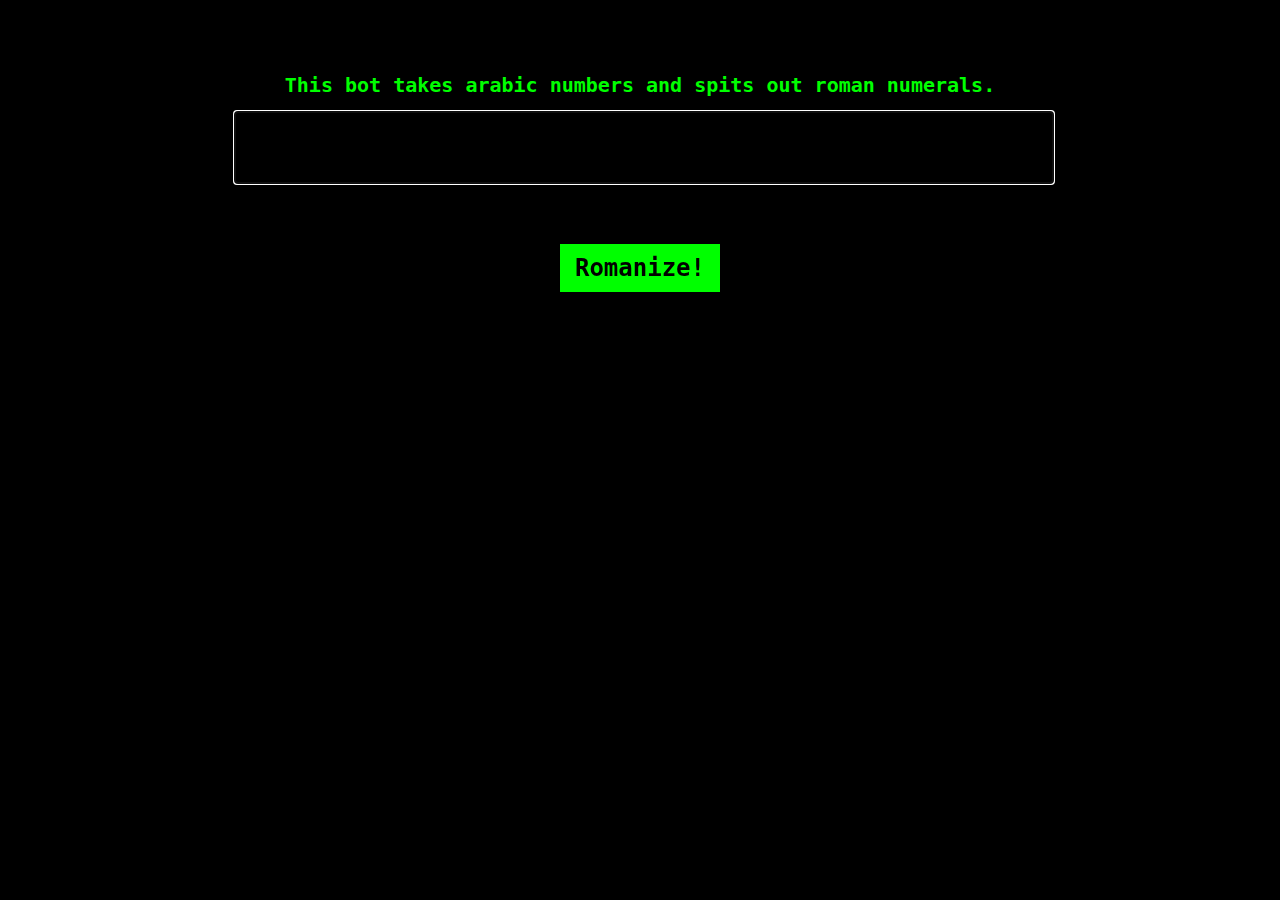
<file: index.html>
<!DOCTYPE html>
<html>
  <head>
  	<meta charset="UTF-8">
  	<title>Romanizer</title>
  	<link rel="stylesheet" href="styles/main.css">
  </head>
  <body>
    <main>
      <h1>This bot takes arabic numbers and spits out roman numerals.</h1>

      <input autofocus>

      <button>Romanize!</button>

      <p class='error'></p>

      <p class='result'></p>
    </main>
  </body>
</html>
</file>
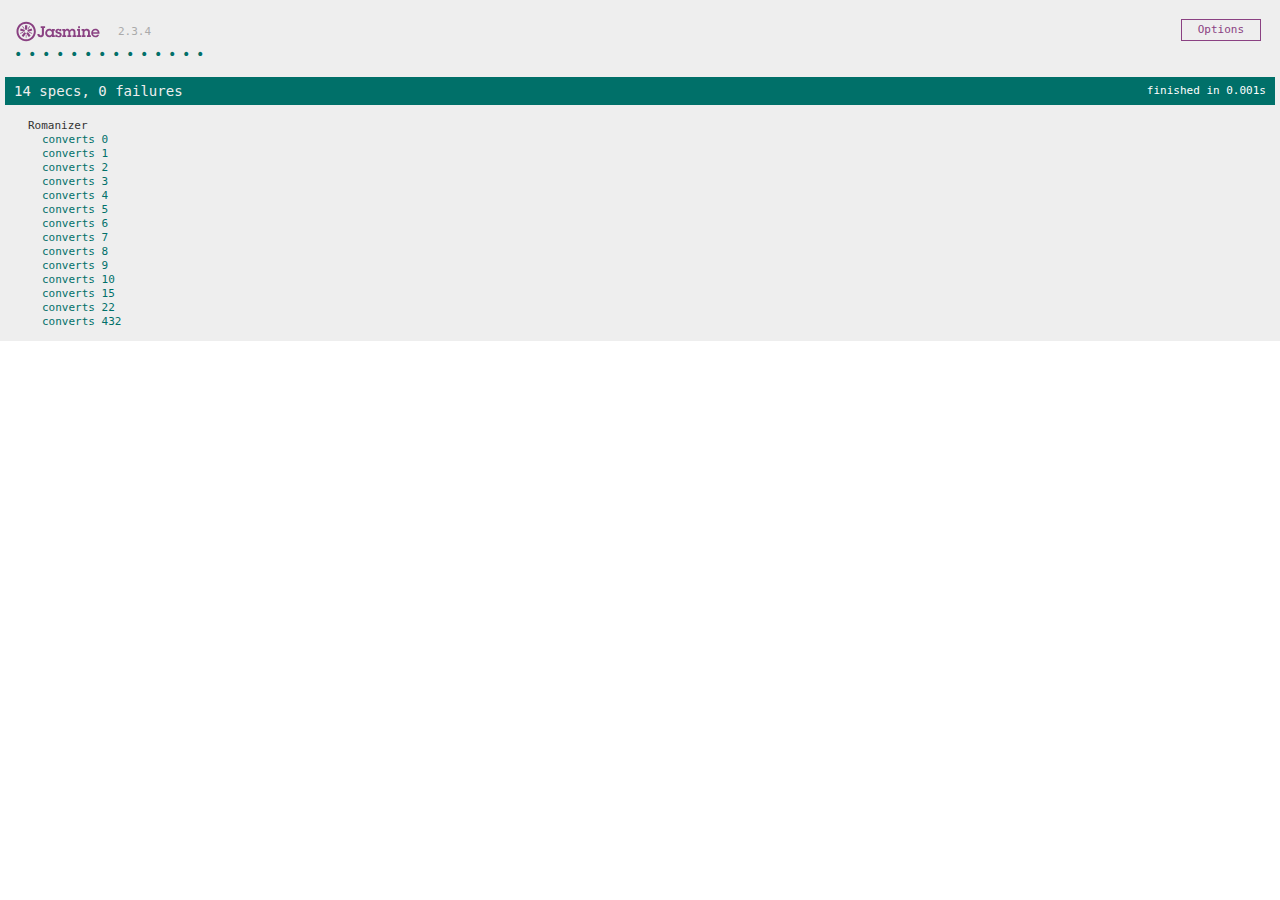
<file: SpecRunner.html>
<!DOCTYPE html>
<html>
<head>
  <meta charset="utf-8">
  <title>Jasmine Spec Runner v2.3.4</title>

  <link rel="shortcut icon" type="image/png" href="lib/jasmine-2.3.4/jasmine_favicon.png">
  <link rel="stylesheet" href="lib/jasmine-2.3.4/jasmine.css">

  <script src="lib/jasmine-2.3.4/jasmine.js"></script>
  <script src="lib/jasmine-2.3.4/jasmine-html.js"></script>
  <script src="lib/jasmine-2.3.4/boot.js"></script>

  <!-- to include later on
  <script src="https://code.jquery.com/jquery-2.1.4.js"></script>
  <script src="https://cdn.jsdelivr.net/jasmine.jquery/2.0.3/jasmine-jquery.js"></script>
  -->

  <!-- include source files here... -->
  <script src="src/romanizer.js"></script>
  <script src=""></script>

  <!-- include spec files here... -->
  <script src="specs/romanizerSpec.js"></script>
  <script src=""></script>

</head>

<body>
</body>
</html>
</file>
<file: styles/main.css>
body {
  font-family: monospace;
  font-size: 20px;
  text-align: center;
  background: black;
  color: lime;
  margin: 0;
  padding: 3em;
}

main {
  width: 70%;
  margin: 0 auto;
}

h1 {
  font-size: 1em;
}

input {
  margin: 0 auto 1em;
  text-align: center;
  background-color: black;
  border-color: lime;
  color: lime;
  font-size: 3em;
  padding: 0 20px;
}

button {
  display: block;
  background: lime;
  color: black;
  border: none;
  padding: 10px 15px;
  font-size: 1.2em;
  font-family: monospace;
  font-weight: bold;
  margin: 0 auto 1em;
}

button:active {
  background: green;
}

.error {
  color: red;
}

.result {
  font-size: 2em;
}
</file>
<file: lib/jasmine-2.3.4/jasmine.css>
body { overflow-y: scroll; }

.jasmine_html-reporter { background-color: #eee; padding: 5px; margin: -8px; font-size: 11px; font-family: Monaco, "Lucida Console", monospace; line-height: 14px; color: #333; }
.jasmine_html-reporter a { text-decoration: none; }
.jasmine_html-reporter a:hover { text-decoration: underline; }
.jasmine_html-reporter p, .jasmine_html-reporter h1, .jasmine_html-reporter h2, .jasmine_html-reporter h3, .jasmine_html-reporter h4, .jasmine_html-reporter h5, .jasmine_html-reporter h6 { margin: 0; line-height: 14px; }
.jasmine_html-reporter .banner, .jasmine_html-reporter .symbol-summary, .jasmine_html-reporter .summary, .jasmine_html-reporter .result-message, .jasmine_html-reporter .spec .description, .jasmine_html-reporter .spec-detail .description, .jasmine_html-reporter .alert .bar, .jasmine_html-reporter .stack-trace { padding-left: 9px; padding-right: 9px; }
.jasmine_html-reporter .banner { position: relative; }
.jasmine_html-reporter .banner .title { background: url('[data-uri]') no-repeat; background: url('[data-uri]') no-repeat, none; -moz-background-size: 100%; -o-background-size: 100%; -webkit-background-size: 100%; background-size: 100%; display: block; float: left; width: 90px; height: 25px; }
.jasmine_html-reporter .banner .version { margin-left: 14px; position: relative; top: 6px; }
.jasmine_html-reporter #jasmine_content { position: fixed; right: 100%; }
.jasmine_html-reporter .version { color: #aaa; }
.jasmine_html-reporter .banner { margin-top: 14px; }
.jasmine_html-reporter .duration { color: #fff; float: right; line-height: 28px; padding-right: 9px; }
.jasmine_html-reporter .symbol-summary { overflow: hidden; *zoom: 1; margin: 14px 0; }
.jasmine_html-reporter .symbol-summary li { display: inline-block; height: 8px; width: 14px; font-size: 16px; }
.jasmine_html-reporter .symbol-summary li.passed { font-size: 14px; }
.jasmine_html-reporter .symbol-summary li.passed:before { color: #007069; content: "\02022"; }
.jasmine_html-reporter .symbol-summary li.failed { line-height: 9px; }
.jasmine_html-reporter .symbol-summary li.failed:before { color: #ca3a11; content: "\d7"; font-weight: bold; margin-left: -1px; }
.jasmine_html-reporter .symbol-summary li.disabled { font-size: 14px; }
.jasmine_html-reporter .symbol-summary li.disabled:before { color: #bababa; content: "\02022"; }
.jasmine_html-reporter .symbol-summary li.pending { line-height: 17px; }
.jasmine_html-reporter .symbol-summary li.pending:before { color: #ba9d37; content: "*"; }
.jasmine_html-reporter .symbol-summary li.empty { font-size: 14px; }
.jasmine_html-reporter .symbol-summary li.empty:before { color: #ba9d37; content: "\02022"; }
.jasmine_html-reporter .run-options { float: right; margin-right: 5px; border: 1px solid #8a4182; color: #8a4182; position: relative; line-height: 20px; }
.jasmine_html-reporter .run-options .trigger { cursor: pointer; padding: 8px 16px; }
.jasmine_html-reporter .run-options .payload { position: absolute; display: none; right: -1px; border: 1px solid #8a4182; background-color: #eee; white-space: nowrap; padding: 4px 8px; }
.jasmine_html-reporter .run-options .payload.open { display: block; }
.jasmine_html-reporter .bar { line-height: 28px; font-size: 14px; display: block; color: #eee; }
.jasmine_html-reporter .bar.failed { background-color: #ca3a11; }
.jasmine_html-reporter .bar.passed { background-color: #007069; }
.jasmine_html-reporter .bar.skipped { background-color: #bababa; }
.jasmine_html-reporter .bar.errored { background-color: #ca3a11; }
.jasmine_html-reporter .bar.menu { background-color: #fff; color: #aaa; }
.jasmine_html-reporter .bar.menu a { color: #333; }
.jasmine_html-reporter .bar a { color: white; }
.jasmine_html-reporter.spec-list .bar.menu.failure-list, .jasmine_html-reporter.spec-list .results .failures { display: none; }
.jasmine_html-reporter.failure-list .bar.menu.spec-list, .jasmine_html-reporter.failure-list .summary { display: none; }
.jasmine_html-reporter .results { margin-top: 14px; }
.jasmine_html-reporter .summary { margin-top: 14px; }
.jasmine_html-reporter .summary ul { list-style-type: none; margin-left: 14px; padding-top: 0; padding-left: 0; }
.jasmine_html-reporter .summary ul.suite { margin-top: 7px; margin-bottom: 7px; }
.jasmine_html-reporter .summary li.passed a { color: #007069; }
.jasmine_html-reporter .summary li.failed a { color: #ca3a11; }
.jasmine_html-reporter .summary li.empty a { color: #ba9d37; }
.jasmine_html-reporter .summary li.pending a { color: #ba9d37; }
.jasmine_html-reporter .summary li.disabled a { color: #bababa; }
.jasmine_html-reporter .description + .suite { margin-top: 0; }
.jasmine_html-reporter .suite { margin-top: 14px; }
.jasmine_html-reporter .suite a { color: #333; }
.jasmine_html-reporter .failures .spec-detail { margin-bottom: 28px; }
.jasmine_html-reporter .failures .spec-detail .description { background-color: #ca3a11; }
.jasmine_html-reporter .failures .spec-detail .description a { color: white; }
.jasmine_html-reporter .result-message { padding-top: 14px; color: #333; white-space: pre; }
.jasmine_html-reporter .result-message span.result { display: block; }
.jasmine_html-reporter .stack-trace { margin: 5px 0 0 0; max-height: 224px; overflow: auto; line-height: 18px; color: #666; border: 1px solid #ddd; background: white; white-space: pre; }
</file>
